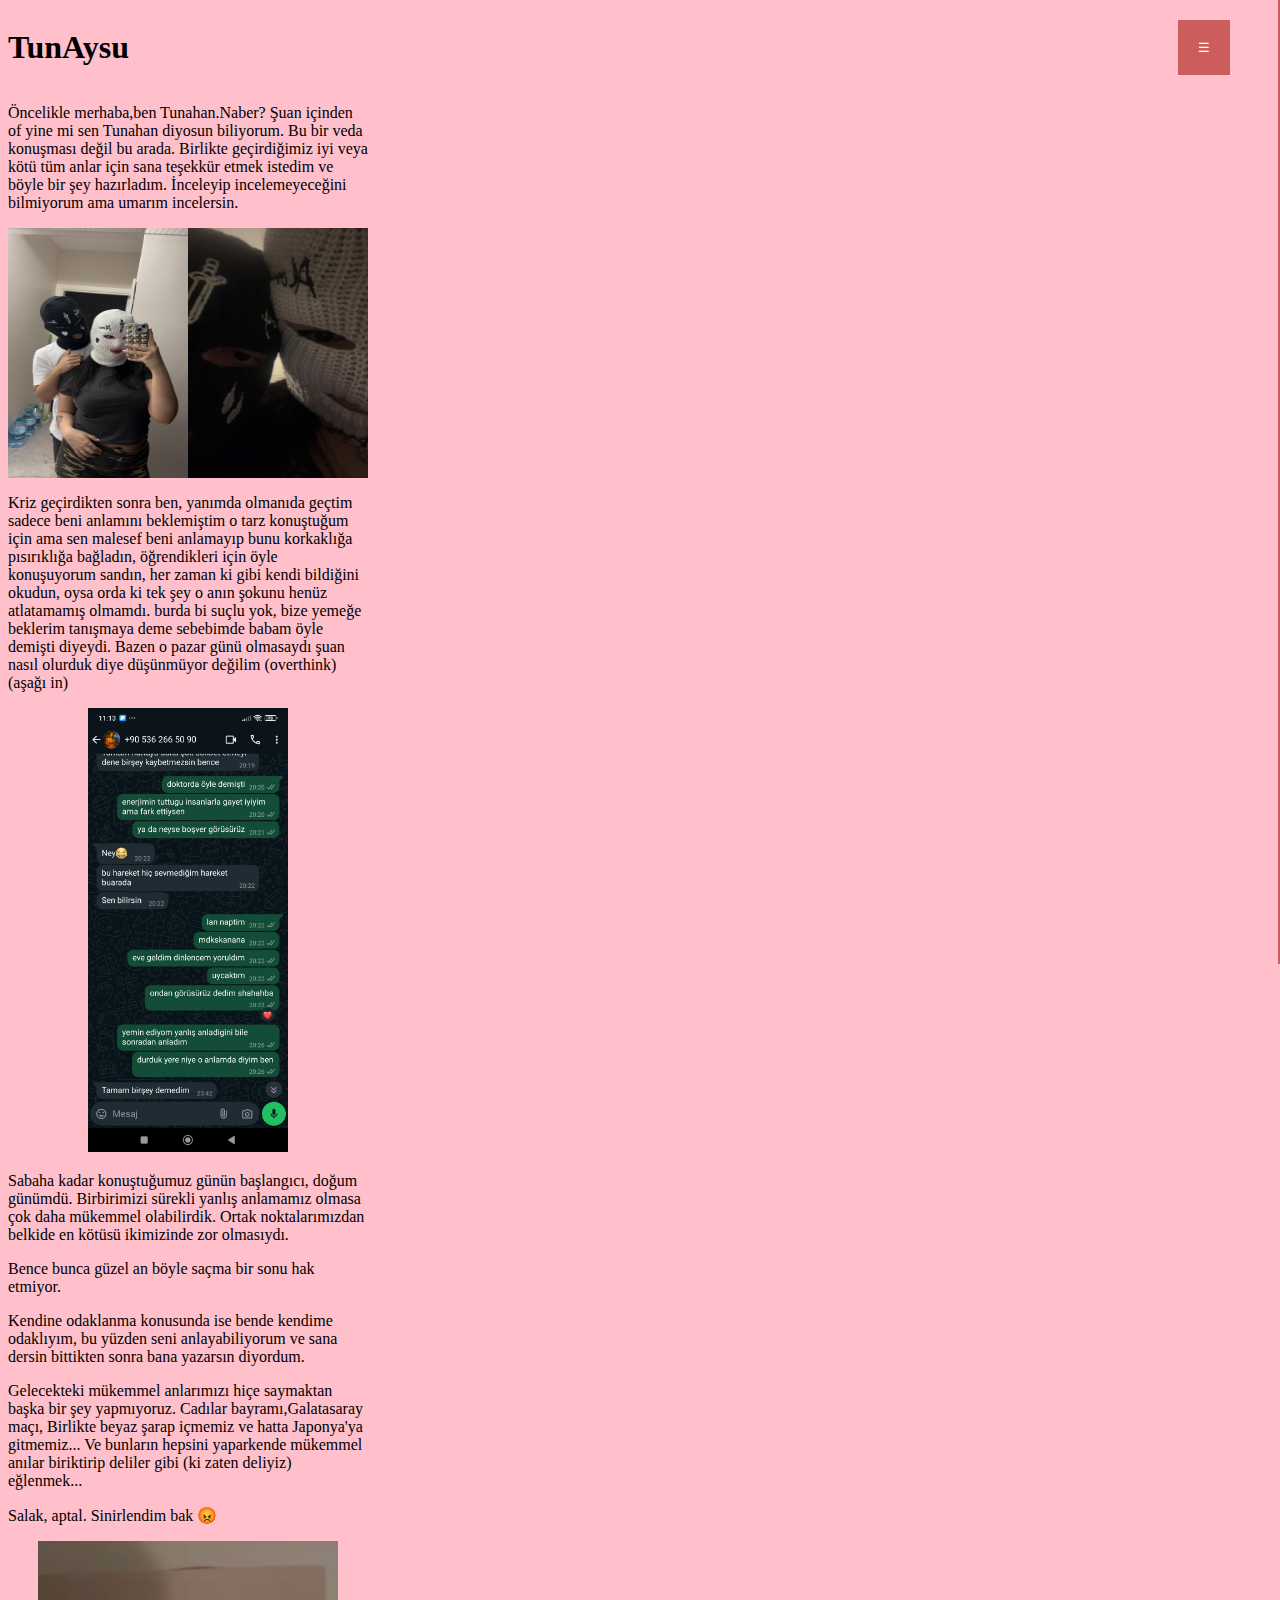
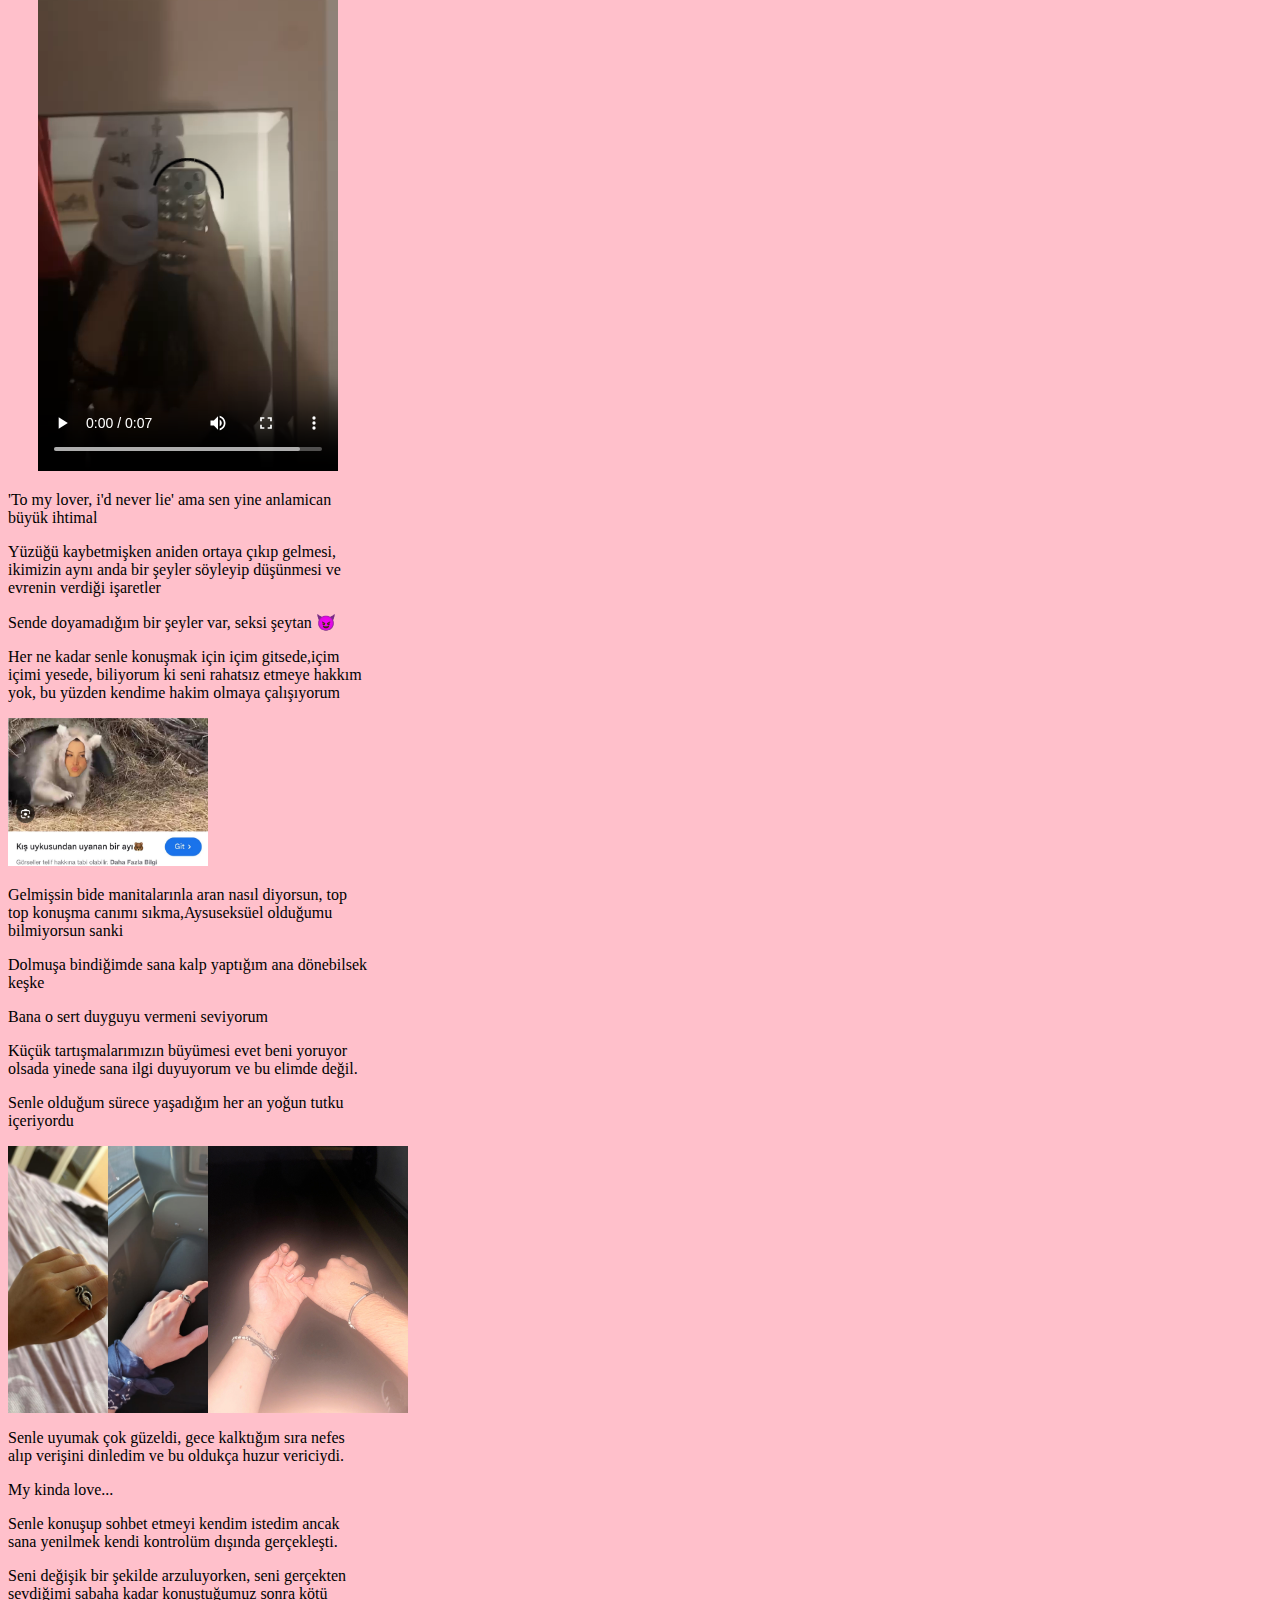
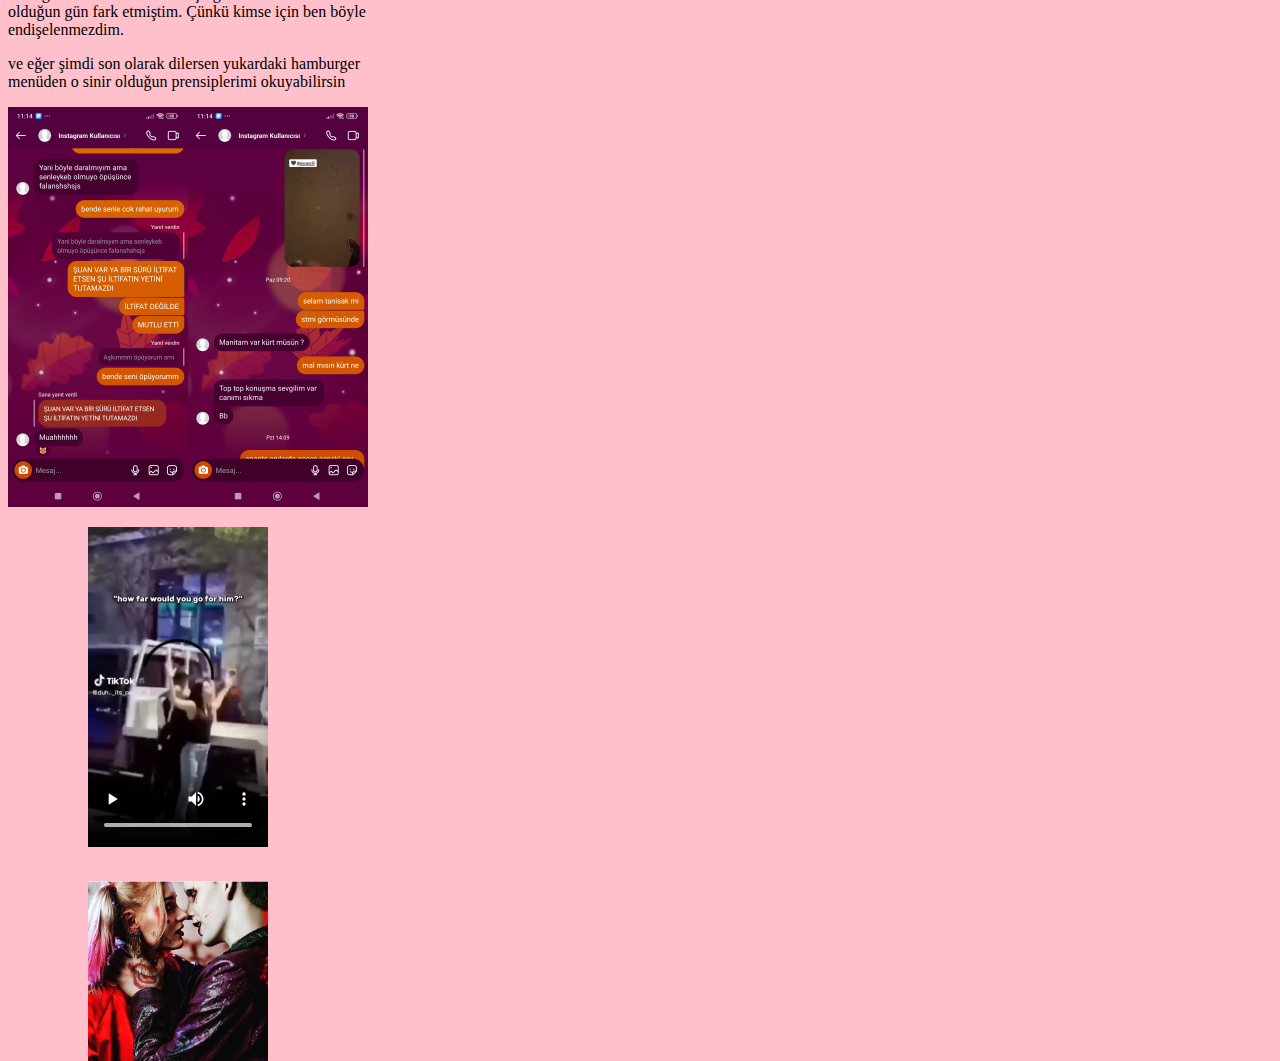
<file: index.html>
<!DOCTYPE html>
<html lang="en">
<head>
    <meta charset="UTF-8">
    <meta name="viewport" content="width=device-width, initial-scale=1.0">
    <title>Document</title>
    <link rel="stylesheet" href="style.css">
    <script src="script.js" defer></script>
</head>
<body>
    <div class="navbar"> 
        <h1>TunAysu</h1>
        </html><button id="btn">
            ☰
          </button>
          
          <nav id="nav">
            <ul>
              <li><a href="index.html">Ana Sayfa</a></li>
              <li><a href="prensipler.html">Tunahan <br> Prensipleri
              </a></li>
              <li><a href="dipnot.html">Dipnot</a></li>
            </ul>
          </nav>
    </div>
    <div class="paragraph1">
    <p>Öncelikle merhaba,ben Tunahan.Naber? Şuan içinden of yine mi sen Tunahan diyosun biliyorum. Bu bir veda konuşması değil bu arada. Birlikte geçirdiğimiz iyi veya kötü tüm anlar için sana teşekkür etmek istedim ve böyle bir şey hazırladım. İnceleyip incelemeyeceğini bilmiyorum ama umarım incelersin.</p>
</div>
<div class="ilkpart">
<img class="foto1" src="img/WhatsApp Görsel 2024-10-10 saat 11.23.00_66a06bd2.jpg" alt="">
<img class="foto2" src="img/WhatsApp Görsel 2024-10-10 saat 11.23.14_cce776db.jpg" alt="">
</div>
<p>Kriz geçirdikten sonra ben, yanımda olmanıda geçtim sadece beni anlamını beklemiştim o tarz konuştuğum için ama sen malesef beni anlamayıp bunu korkaklığa pısırıklığa bağladın, öğrendikleri için öyle konuşuyorum sandın, her zaman ki gibi kendi bildiğini okudun, oysa orda ki tek şey o anın şokunu henüz atlatamamış olmamdı. burda bi suçlu yok, bize yemeğe beklerim tanışmaya deme sebebimde babam öyle demişti diyeydi. Bazen o pazar günü olmasaydı şuan nasıl olurduk diye düşünmüyor değilim (overthink) (aşağı in)</p>
<img class="foto3" src="img/WhatsApp Görsel 2024-10-10 saat 11.40.33_4f5473fa.jpg" width="200px" alt="">
<p>Sabaha kadar konuştuğumuz günün başlangıcı, doğum günümdü. Birbirimizi sürekli yanlış anlamamız olmasa çok daha mükemmel olabilirdik. Ortak noktalarımızdan belkide en kötüsü ikimizinde zor olmasıydı.</p>

<p>Bence bunca güzel an böyle saçma bir sonu hak etmiyor. </p>
 
<p>Kendine odaklanma konusunda ise bende kendime odaklıyım, bu yüzden seni anlayabiliyorum ve sana dersin bittikten sonra bana yazarsın diyordum. </p>

<p>Gelecekteki mükemmel anlarımızı hiçe saymaktan başka bir şey yapmıyoruz. Cadılar bayramı,Galatasaray maçı, Birlikte beyaz şarap içmemiz ve hatta Japonya'ya gitmemiz... Ve bunların hepsini yaparkende mükemmel anılar biriktirip deliler gibi (ki zaten deliyiz) eğlenmek...</p>

<p>Salak, aptal. Sinirlendim bak 😡</p>
    <video class="video1" width="300" controls>
        <source src="img/WhatsApp Video 2024-10-10 saat 11.23.15_cd4818b1.mp4" type="video/mp4"> 
    </video>

    <p> 'To my lover, i'd never lie' ama sen yine anlamican büyük ihtimal</p>
    <p>Yüzüğü kaybetmişken aniden ortaya çıkıp gelmesi, ikimizin aynı anda bir şeyler söyleyip düşünmesi ve evrenin verdiği işaretler</p>
    <p>Sende doyamadığım bir şeyler var, seksi şeytan 😈</p>
    <p>Her ne kadar senle konuşmak için içim gitsede,içim içimi yesede, biliyorum ki seni rahatsız etmeye hakkım yok, bu yüzden kendime hakim olmaya çalışıyorum</p>


   <img src="img/WhatsApp Görsel 2024-10-10 saat 11.23.14_a0c38003.jpg" width="200px" alt="">
   <p>Gelmişsin bide manitalarınla aran nasıl diyorsun, top top konuşma canımı sıkma,Aysuseksüel olduğumu bilmiyorsun sanki</p>
   <p>Dolmuşa bindiğimde sana kalp yaptığım ana dönebilsek keşke</p>
   <p>Bana o sert duyguyu vermeni seviyorum</p>
   <p>Küçük tartışmalarımızın büyümesi evet beni yoruyor olsada yinede sana ilgi duyuyorum ve bu elimde değil.</p>
    <p>Senle olduğum sürece yaşadığım her an yoğun tutku içeriyordu</p>
   <div class="ikincipart">
    <img src="img/yüzükler.jpg" width="200px" alt="">
    <img src="img/eller2.jpg" width="200px" alt="">
   </div>

   <p>Senle uyumak çok güzeldi, gece kalktığım sıra nefes alıp verişini dinledim ve bu oldukça huzur vericiydi.</p>
   <p>My kinda love...</p>
   <p>Senle konuşup sohbet etmeyi kendim istedim ancak sana yenilmek kendi kontrolüm dışında gerçekleşti.</p>
   <p>Seni değişik bir şekilde arzuluyorken, seni gerçekten sevdiğimi sabaha kadar konuştuğumuz sonra kötü olduğun gün fark etmiştim. Çünkü kimse için ben böyle endişelenmezdim.</p>
   <p> ve eğer şimdi son olarak dilersen yukardaki hamburger menüden o sinir olduğun prensiplerimi okuyabilirsin </p>
 
   <div class="ücüncüpart">
   <img src="img/konusma1.jpg" width="180px" alt="">
   <img src="img/konusma2.jpg" width="180px" alt="">
  </div>

  <video class="video2" width="300" controls>
    <source src="img/WhatsApp Video 2024-10-10 saat 11.25.36_79d087dd.mp4" type="video/mp4">
</video>

<img class="harleyjoker" src="img/harleyjoker.jpg" width="180px" alt="">

</body>
</html>
</file>
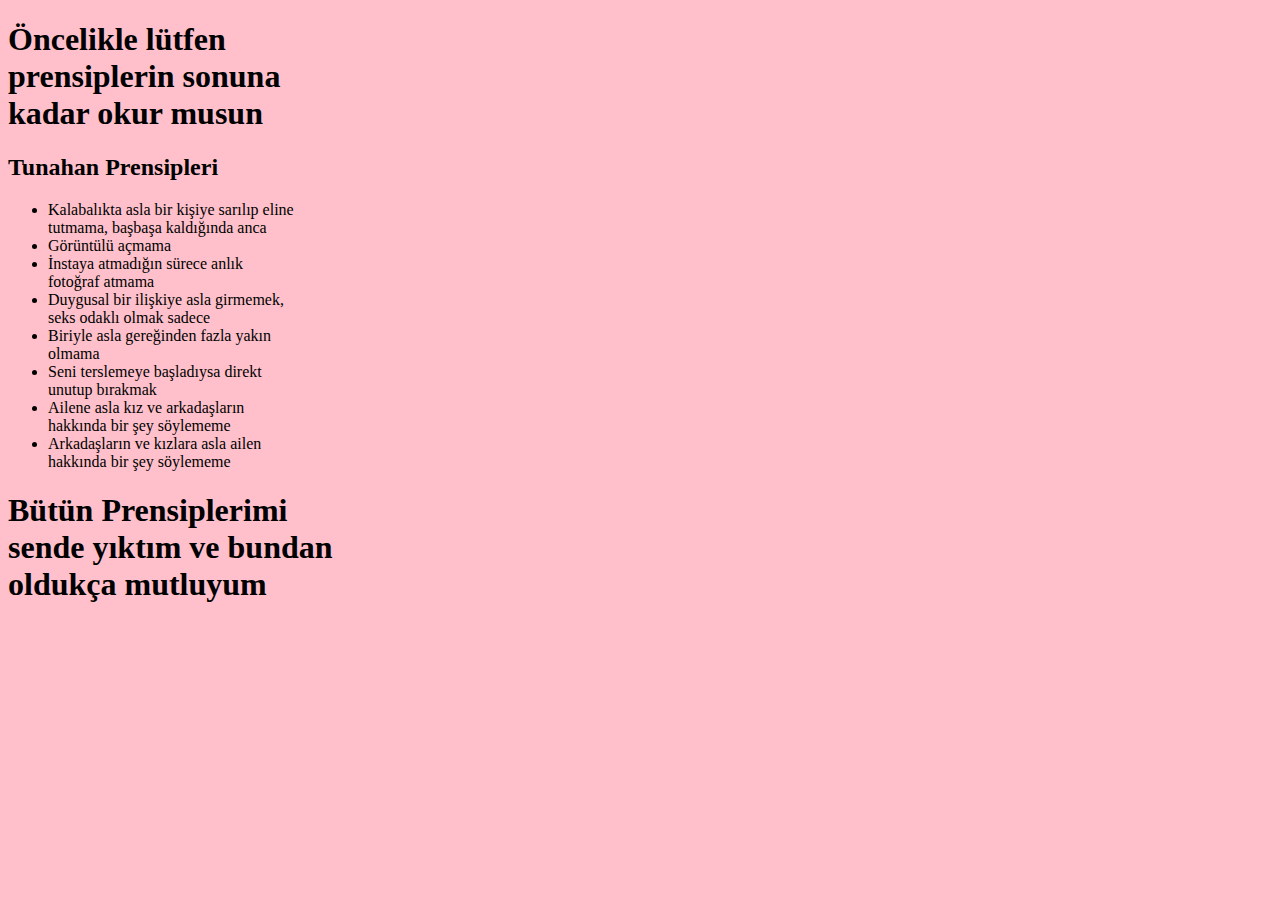
<file: prensipler.html>
<!DOCTYPE html>
<html lang="en">
<head>
    <meta charset="UTF-8">
    <meta name="viewport" content="width=device-width, initial-scale=1.0">
    <title>Document</title>
</head>
<body>

    <h1>Öncelikle lütfen prensiplerin sonuna kadar okur musun</h1>
     <h2>Tunahan Prensipleri</h2>
    <ul>
        <li>Kalabalıkta asla bir kişiye sarılıp eline tutmama, başbaşa kaldığında anca</li>
        <li>Görüntülü açmama</li>
        <li>İnstaya atmadığın sürece anlık fotoğraf atmama</li>
        <li>Duygusal bir ilişkiye asla girmemek, seks odaklı olmak sadece</li>
        <li>Biriyle asla gereğinden fazla yakın olmama</li>
        <li>Seni terslemeye başladıysa direkt unutup bırakmak</li>
        <li>Ailene asla kız ve arkadaşların hakkında bir şey söylememe</li>
        <li>Arkadaşların ve kızlara asla ailen hakkında bir şey söylememe</li>
        
    </ul>

    <h1>Bütün Prensiplerimi sende yıktım ve bundan oldukça mutluyum</h1>

    <style>
        body {
            background-color: pink;
        }

        li {
            width: 250px;
        }

        h1 {
            width: 360px;
        }


</body>
</html>
</file>
<file: style.css>
h1 {
    color: black;
    text-align: center
}

body {
    background-color: pink;
    width: 360px;
}

.foto1 {
    width: 180px;
    height: 250px;
}

.foto2 {
    width: 180px;
    height: 250px;
}

.ilkpart {
display: flex;
}

.foto3 {
    margin: auto;
    position: relative;
    left: 80px;
}

.video1 {
   position: relative;
   left: 30px;
}

.ikincipart {
    width: 200px;
    display: flex;
}

.navbar {
    display: flex;
    
}

button {
    background-color: indianred;
    border: none;
    outline: none;
    color: white;
    position: fixed;
    top: 20px;
    right: 50px;
    padding: 20px;
    cursor: pointer;
    transition: 0.4s ease;
  }
  
  button.active {
    transform: translateX(-100px);
  }
  
  nav {
    background-color: indianred;
    position: fixed;
    top: 0;
    right: 2px;
    height: 100vh;
    padding: 2rem;
    transform: translateX(100%);
    transition: 0.4s ease;
  }
  
  nav.active {
    transform: translateX(0);
  }
  
  nav ul {
    padding: 0;
    margin: 0;
  }
  
  nav ul li {
    list-style-type: none;
    padding: 1rem 0;
  }
  
  nav ul li a {
    color: white;
    text-decoration: none;
  }

  .ücüncüpart {
    display: flex;
  }

  .harleyjoker {
    position: relative;
    left: 80px;
    top: 50px;
  }

  .video2 {
    position: relative;
    top: 20px;
    left: 80px;
    width: 180px;
  }
</file>
